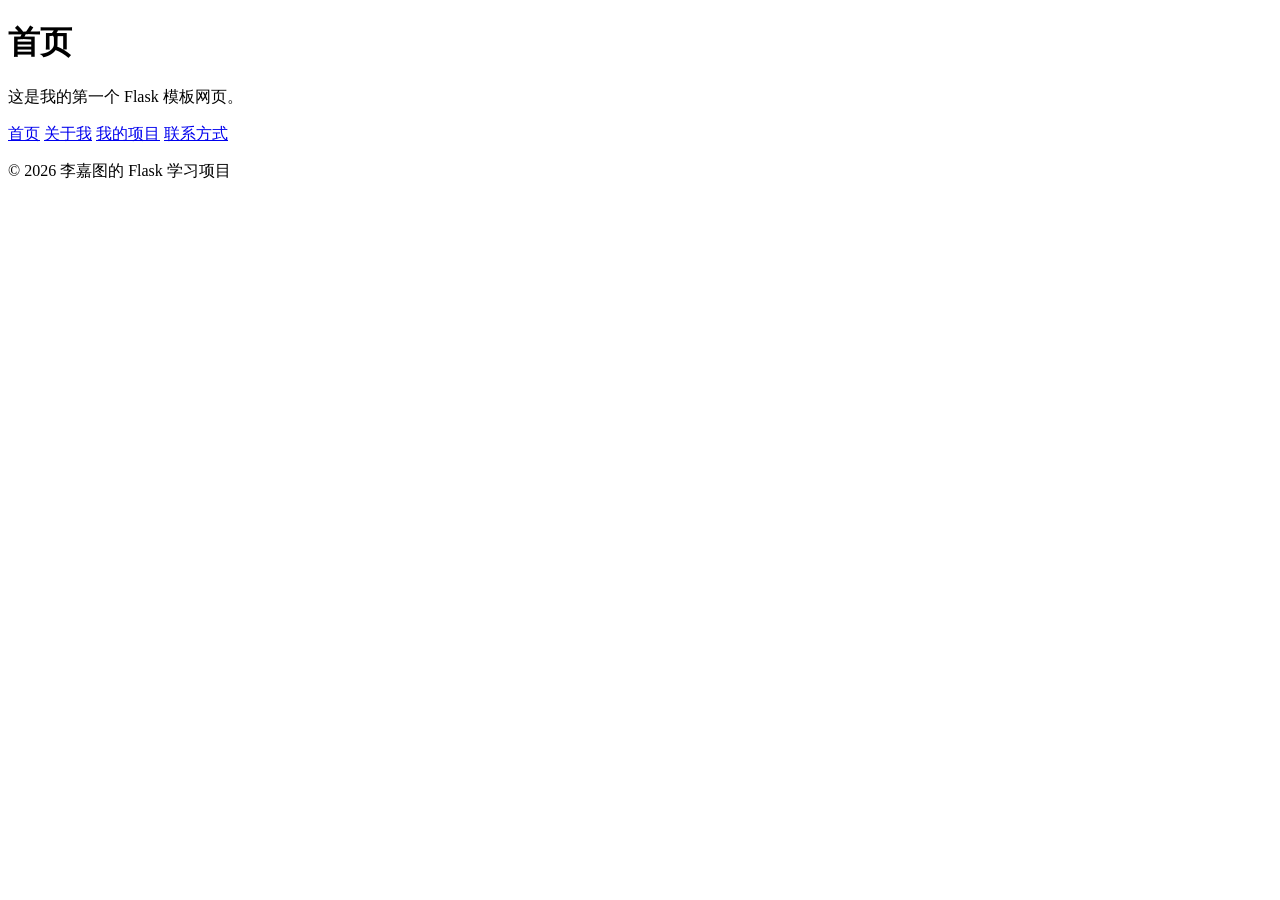
<file: day16/templates/index.html>
<!DOCTYPE html>
<html lang="en">
<head>
    <meta charset="UTF-8">
    <title>首页</title>
</head>
<body>
    <h1>首页</h1>
    <p>这是我的第一个 Flask 模板网页。</p>

    <a href="/">首页</a>
    <a href="/about">关于我</a>
    <a href="/project">我的项目</a>
    <a href="/contact">联系方式</a>
</body>
</html>
<p>© 2026 李嘉图的 Flask 学习项目</p>
</file>
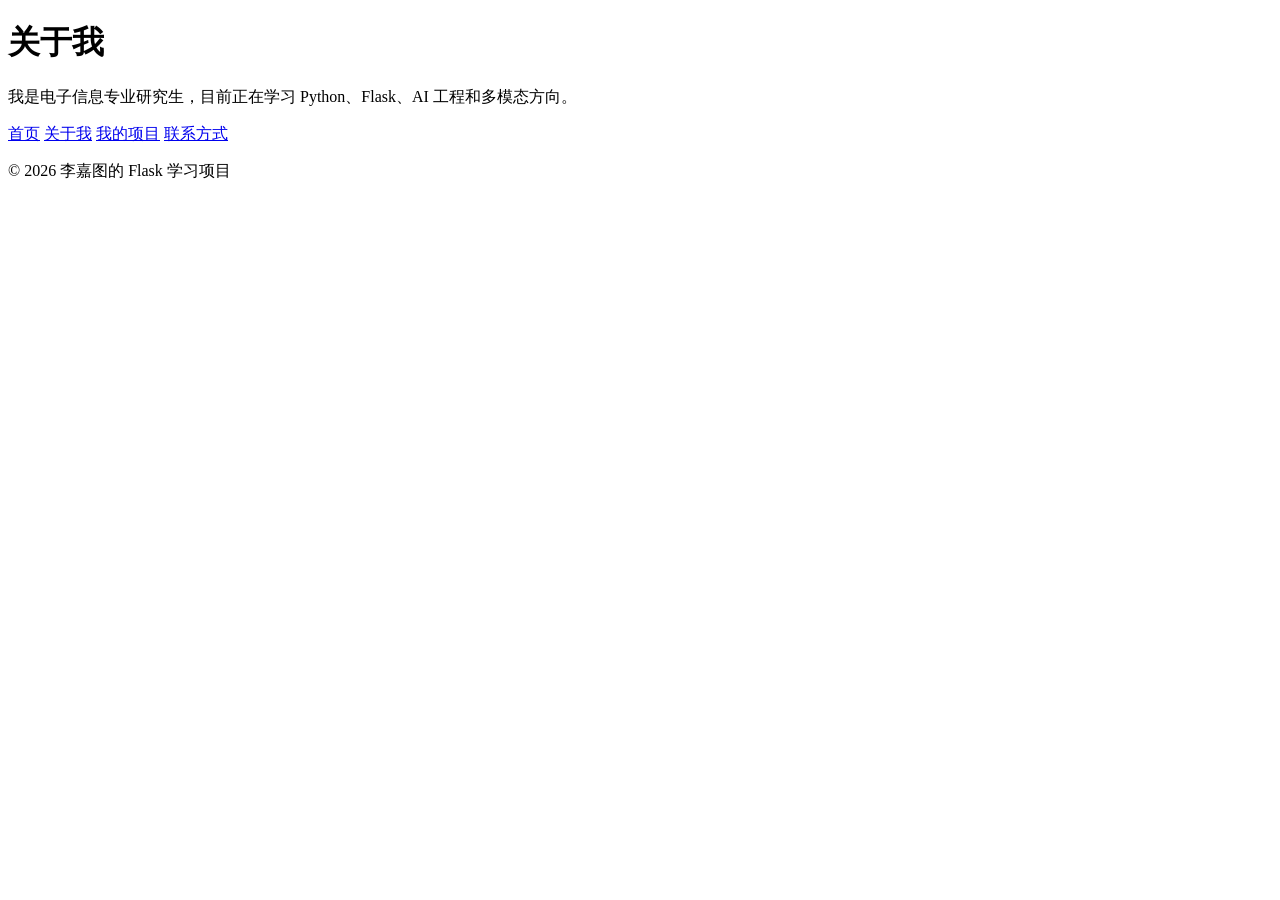
<file: day16/templates/about.html>
<!DOCTYPE html>
<html lang="en">
<head>
    <meta charset="UTF-8">
    <title>关于我</title>
</head>
<body>
    <h1>关于我</h1>
    <p>我是电子信息专业研究生，目前正在学习 Python、Flask、AI 工程和多模态方向。</p>

    <a href="/">首页</a>
    <a href="/about">关于我</a>
    <a href="/project">我的项目</a>
    <a href="/contact">联系方式</a>
</body>
</html>
<p>© 2026 李嘉图的 Flask 学习项目</p>
</file>
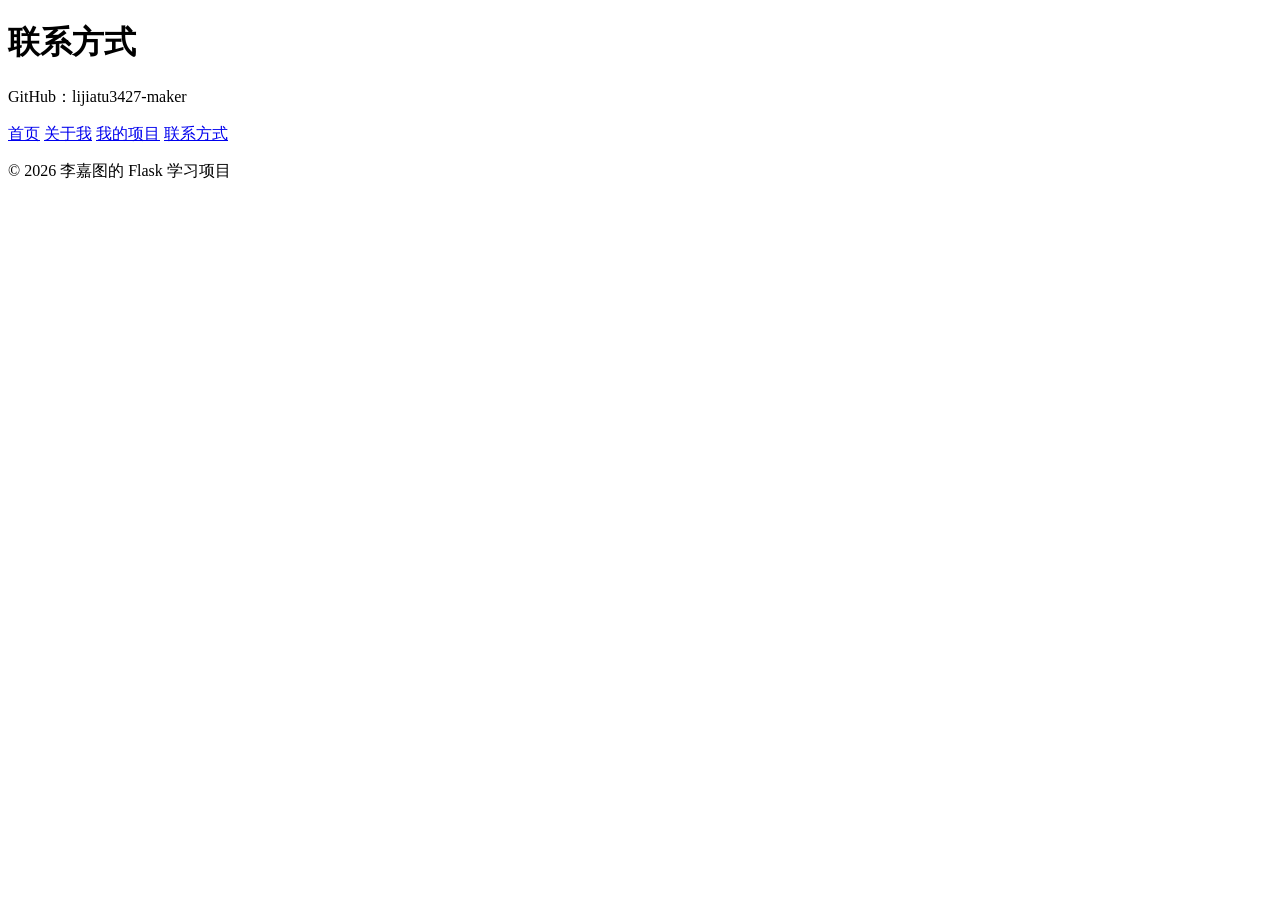
<file: day16/templates/contact.html>
<!DOCTYPE html>
<html lang="en">
<head>
    <meta charset="UTF-8">
    <title>联系方式</title>
</head>
<body>
    <h1>联系方式</h1>
    <p>GitHub：lijiatu3427-maker</p>

    <a href="/">首页</a>
    <a href="/about">关于我</a>
    <a href="/project">我的项目</a>
    <a href="/contact">联系方式</a>
</body>
</html>
<p>© 2026 李嘉图的 Flask 学习项目</p>
</file>
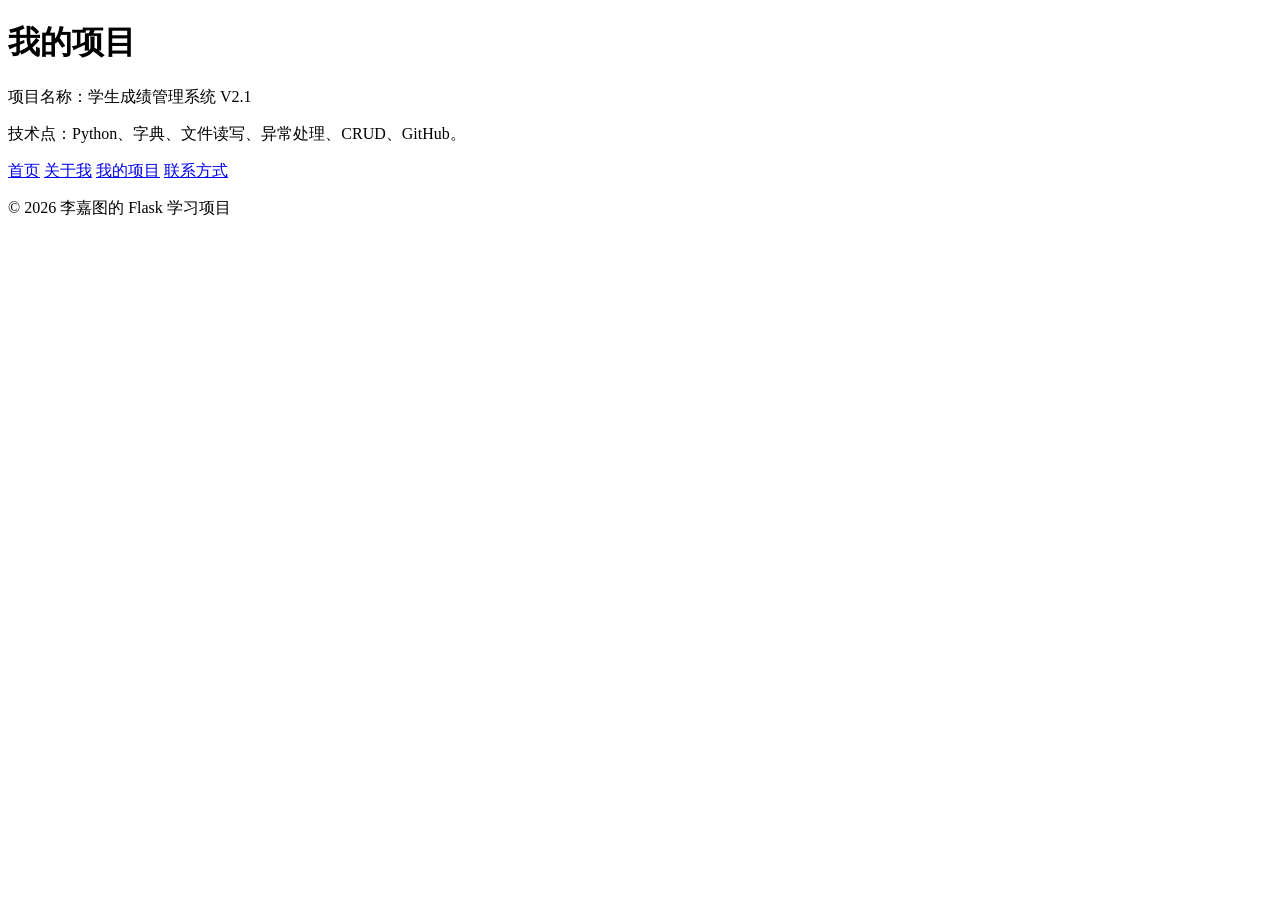
<file: day16/templates/project.html>
<!DOCTYPE html>
<html lang="en">
<head>
    <meta charset="UTF-8">
    <title>我的项目</title>
</head>
<body>
    <h1>我的项目</h1>
    <p>项目名称：学生成绩管理系统 V2.1</p>
    <p>技术点：Python、字典、文件读写、异常处理、CRUD、GitHub。</p>

    <a href="/">首页</a>
    <a href="/about">关于我</a>
    <a href="/project">我的项目</a>
    <a href="/contact">联系方式</a>
</body>
</html>
<p>© 2026 李嘉图的 Flask 学习项目</p>
</file>
